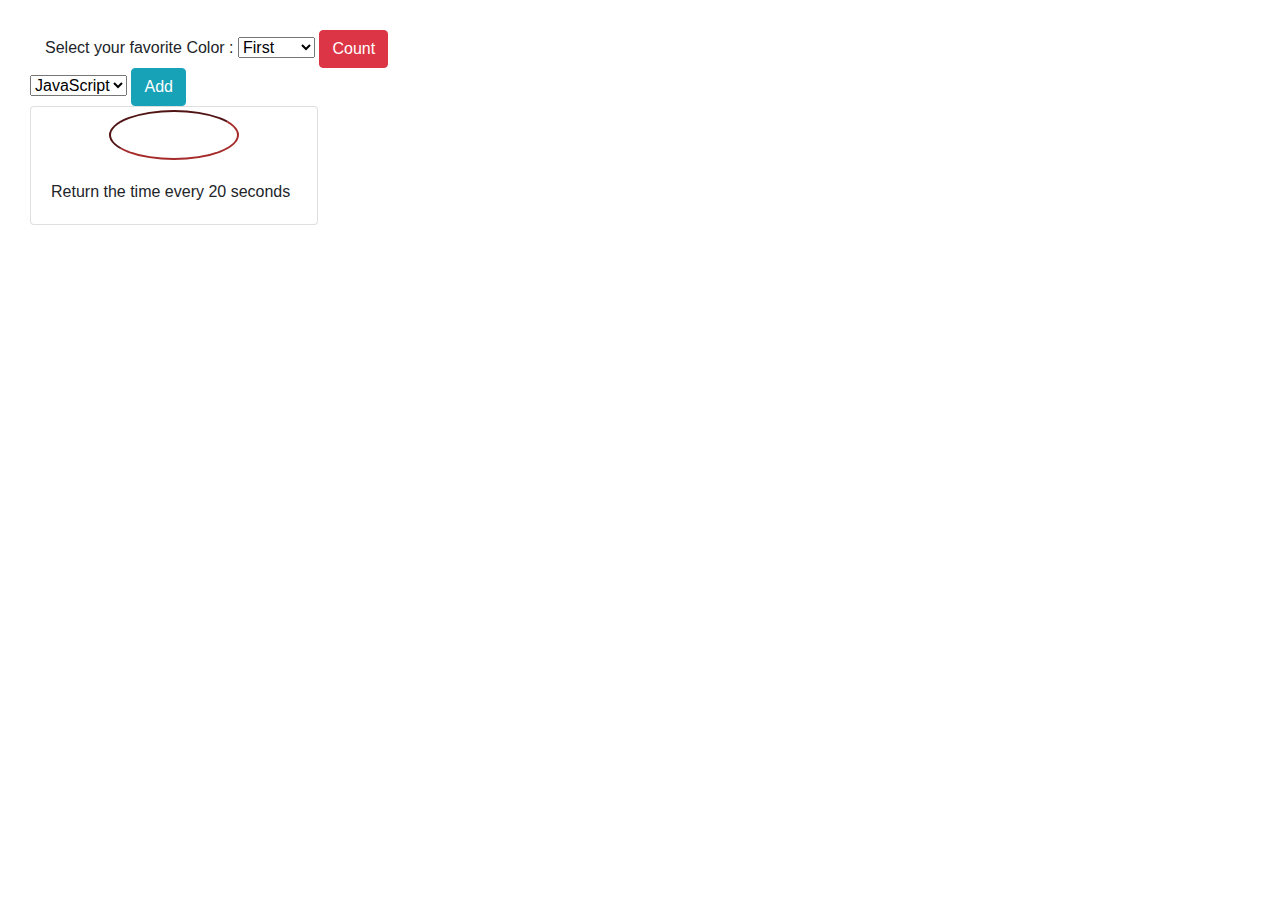
<file: kstalker-master/index.html>
<!-- <!DOCTYPE html>
<html lang="en">
<head>
    <meta charset="UTF-8">
    <meta name="viewport" content="width=device-width, initial-scale=1.0">
    <meta http-equiv="X-UA-Compatible" content="ie=edge"> 
    <title>Onboarding - 1</title>
</head>
<body>
    <h1 id="miHeader" onclick="testHeader()">Click on this text!!!</h1>   
    <p> Hello </p>
    <p> SUP </p>
    <p> HI </p>
</body>
</html> -->

<!DOCTYPE html>
<html> 
<head>
    <meta charset=utf-8 />
    <script src="JSExercisesMix.js"></script>
    <link rel="stylesheet" href="https://stackpath.bootstrapcdn.com/bootstrap/4.4.1/css/bootstrap.min.css" integrity="sha384-Vkoo8x4CGsO3+Hhxv8T/Q5PaXtkKtu6ug5TOeNV6gBiFeWPGFN9MuhOf23Q9Ifjh" crossorigin="anonymous">
    <link rel="stylesheet" href="styles/clock.css">
    <style type="text/css">
        body {margin: 30px;}
    </style>   
    <title>JS Exercises Mix</title>
</head>

<body>
    <div>
    <form class="col-12">
        Select your favorite Color :
        <select id="mySelect">
            <option value="0">First</option>
            <option value="1">Second</option>
            <option value="2">Third</option>
        </select>
        <input class="btn btn-danger" type="button" onclick="cantItems()" value="Count">
        <span id="sp" value=""></span>
        <!-- getTotalItems -->
    </form>
    <form action="">
        <select id="itemSelect">
            <option value="js">JavaScript</option>
            <option value="ag">Angular</option>
            <option value="rt">React</option>
            
            </select>
            <input class="btn btn-info" type="button" onclick="AddNewItem(itemSelect.options[itemSelect.selectedIndex].text, itemSelect.value)" value="Add">           
    </form>

        <div class="card" style="width: 18rem;">
            <input type="text" value="" id="clock" readonly>
            <div class="card-body">
              <p class="card-text">Return the time every 20 seconds</p>
            </div>
        </div>
</body>
</html>
</file>
<file: kstalker-master/styles/clock.css>
#clock {
    color: red;
    border-radius: 80%;
    border-color: brown;
    width: 130px;
    height: 50px;
    text-align: center;
    margin: auto;
    margin-top: 3px;
}
</file>
